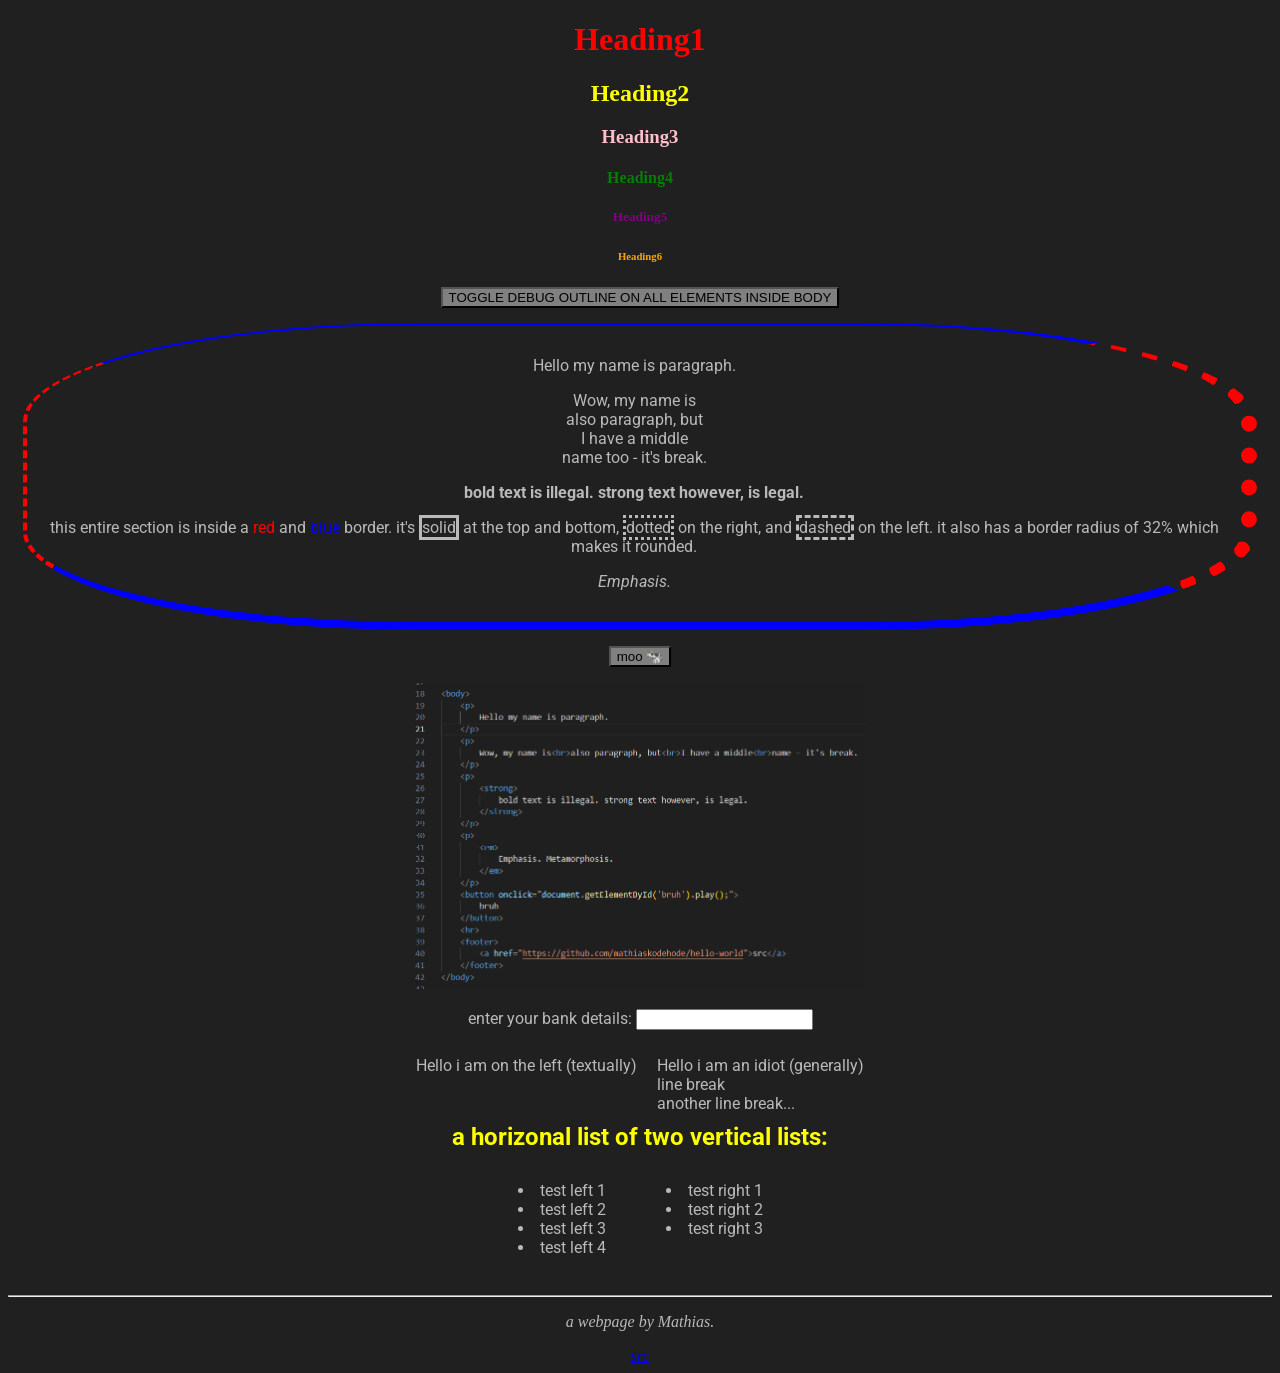
<file: index.htm>
<!DOCTYPE html>
<html lang="en">

<head>
    <meta charset="UTF-8">
    <meta name="viewport" content="width=device-width, initial-scale=1.0">
    <title>HELLO THIS IS THE TITLE</title>
    <link rel="stylesheet" href="styles.css">
    <audio id='moo' src="./audio/cow.mp3"></audio>
</head>

<body>
    <h1>Heading1</h1>
    <h2>Heading2</h2>
    <h3>Heading3</h3>
    <h4>Heading4</h4>
    <h5>Heading5</h5>
    <h6>Heading6</h6>
    <button onclick="toggleDebugOutline()">
        TOGGLE DEBUG OUTLINE ON ALL ELEMENTS INSIDE BODY
    </button>
    <main>
        <div class="intro">
            <p>
                Hello my name is paragraph.
            </p>
            <p>
                Wow, my name is<br>
                also paragraph, but<br>
                I have a middle<br>
                name too - it's break.
            </p>
            <p>
                <strong>
                    bold text is illegal. strong text however, is legal.
                </strong>
            </p>
            <p>
                this entire section is inside a
                <span style="color:red">red</span> and
                <span style="color:blue">blue</span> border. it's
                <span style="border: solid">solid</span> at the top and bottom,
                <span style="border: dotted">dotted</span> on the right, and
                <span style="border: dashed">dashed</span> on the left.
                it also has a border radius of 32% which makes it rounded.
            </p>
            <p>
                <em>
                    Emphasis.
                </em>
            </p>
        </div>
        <div>
            <p>
            </p>
            <button onclick="document.getElementById('moo').play();">
                moo 🐄
            </button>
            <p>
                <img src="./images/image.png" alt="a screenshot of the html file" width="450">
            </p>
            <p>
                enter your bank details: <input id="bankDetailsInput">
            </p>
            <div class="horizontalList">
                <div class="listItems">
                    Hello i am on the left (textually)
                </div>
                <div class="listItems">
                    Hello i am an idiot (generally) <br>
                    line break <br>
                    another line break...
                </div>
            </div>
        </div>
        <div>
            <h2> a horizonal list of two vertical lists:</h2>
            <div class="horizontalList">
                <div class="listItems">
                    <div class="verticalList">
                        <div class="listItems">
                            <li>
                                test left 1
                            </li>
                            <li>
                                test left 2
                            </li>
                            <li>
                                test left 3
                            </li>
                            <li>
                                test left 4
                            </li>
                        </div>
                    </div>
                </div>
                <div class="listItems">
                    <div class="verticalList">
                        <div class="listItems">
                            <li>
                                test right 1
                            </li>
                            <li>
                                test right 2
                            </li>
                            <li>
                                test right 3
                            </li>
                        </div>
                    </div>
                </div>
            </div>
        </div>
    </main>
    <hr>
    <footer class="footer">
        <p>
            a webpage by Mathias.
        </p>
        <a href="https://github.com/mathiaskodehode/hello-world" target="_blank">src</a>
    </footer>
</body>

<script defer>
    // script is at the bottom to make sure all elements have been loaded

    // get all elements inside <body>
    const bodyElements = document.body.getElementsByTagName("*");
    const debugOutlines = [];
    for (let i = 0; i < bodyElements.length; i++) {
        var e = bodyElements[i];
        // ignore elements that already have the debugOutline class
        if (e.classList.contains("debugOutline")) continue;
        // add debugOutline class to elements that don't have it
        e.classList.add("debugOutline");
        // populate array with the elements we added the debugOutline class to
        debugOutlines.push(e);
        // toggle the debugOutline class off (it is on by default)
        debugOutlines[i].classList.toggle("debugOutline");
    }

    document.getElementById("bankDetailsInput").addEventListener("keydown", function (event) {
        if (event.key === "Enter") {
            event.preventDefault();
            onBankDetailsChanged();
        }
    });

    function toggleDebugOutline() {
        for (let i = 0; i < debugOutlines.length; i++) {
            console.debug(debugOutlines[i]);
            debugOutlines[i].classList.toggle("debugOutline");
        }
    }

    function onBankDetailsChanged() {
        // get the input string without the spaces
        var input = document.getElementById("bankDetailsInput").value.replaceAll(" ", "");
        // change the text in the input field
        document.getElementById("bankDetailsInput").value = input;
        // if the input is empty we don't want to do anything;
        if (input == "") return;
        // wait for 0 milliseconds so the code above updates the input text before the alert/promt shows up
        // this feels so stupid
        setTimeout(() => {
            // make sure the input is a number
            if (!isNaN(input)) {
                window.prompt("How much money do you want to send to Mathias", "99999999999999999999");
            }
            else {
                alert("Invalid bank details. (only numbers)");
            }
            // delaying by 0 milliseconds.
        }, 0);
    }
</script>

</html>
</file>
<file: styles.css>
@import url('https://fonts.googleapis.com/css2?family=Roboto:ital,wght@0,100..900;1,100..900&display=swap');

h1 {
    color: red;
}

h2 {
    color: yellow;
    margin: 0px;
}

h3 {
    color: pink;
}

h4 {
    color: green;
}

h5 {
    color: purple;
}

h6 {
    color: orange;
}

div.intro {
    text-align: center;
    border-top: 2px blue solid;
    border-left: 4px red dashed;
    border-bottom: 8px blue solid;
    border-right: 16px red dotted;
    border-radius: 32%;
    padding: 15px;
    margin: 15px;
}

main {
    font-family: roboto;
    /* padding: 5px; */
    /* margin: 5px; */
}

footer.footer {
    font-style: italic;
}

body {
    background-color: rgb(32, 32, 32);
    color: rgb(185, 185, 185);
    text-align: center;
}

.debugOutline {
    outline: 3px red solid;
    outline-offset: 2px;
}

button {
    background-color: rgb(128, 128, 128);
    /* color: rgb(255, 255, 255); */
}

.horizontalList {
    display: inline-flex;
    flex-direction: row;
    margin: 0px;
    padding: 0px;
}

.verticalList {
    display: inline-flex;
    flex-direction: column;
    margin: 5px 5px;
    padding: 5px 5px;
}

.listItems {
    margin: auto;
    padding: 0px;
    margin: 10px;
    text-align: left;
    list-style: symbols(cyclic "🦐" "💀" "🐄");
}
</file>
